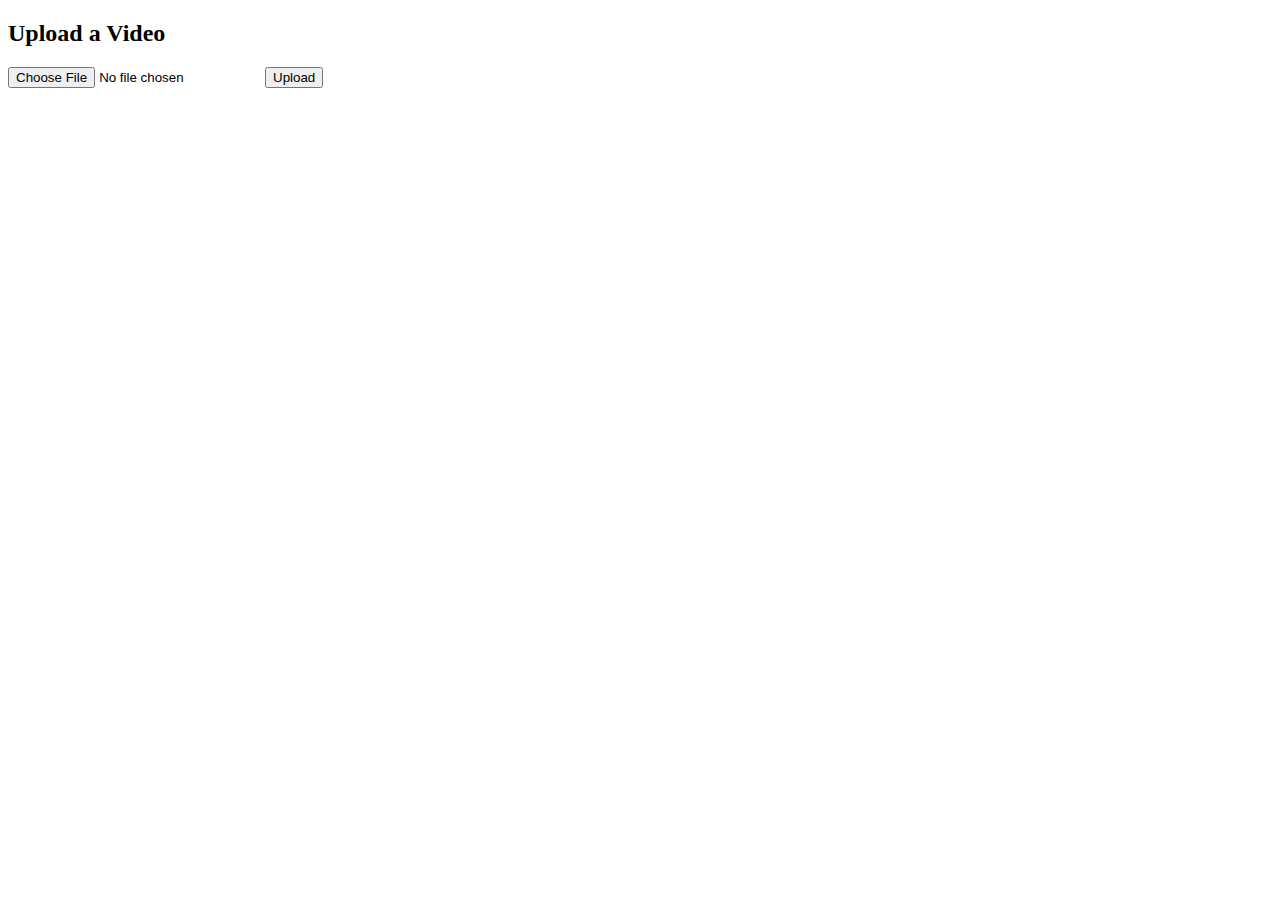
<file: templates/upload.html>
<!DOCTYPE html>
<html lang="en">
<head>
    <meta charset="UTF-8">
    <title>Upload Video</title>
</head>
<body>
    <h2>Upload a Video</h2>
    <form action="{{ url_for('upload_file') }}" method="post" enctype="multipart/form-data">
        <input type="file" name="file">
        <input type="submit" value="Upload">
    </form>
</body>
</html>
</file>
